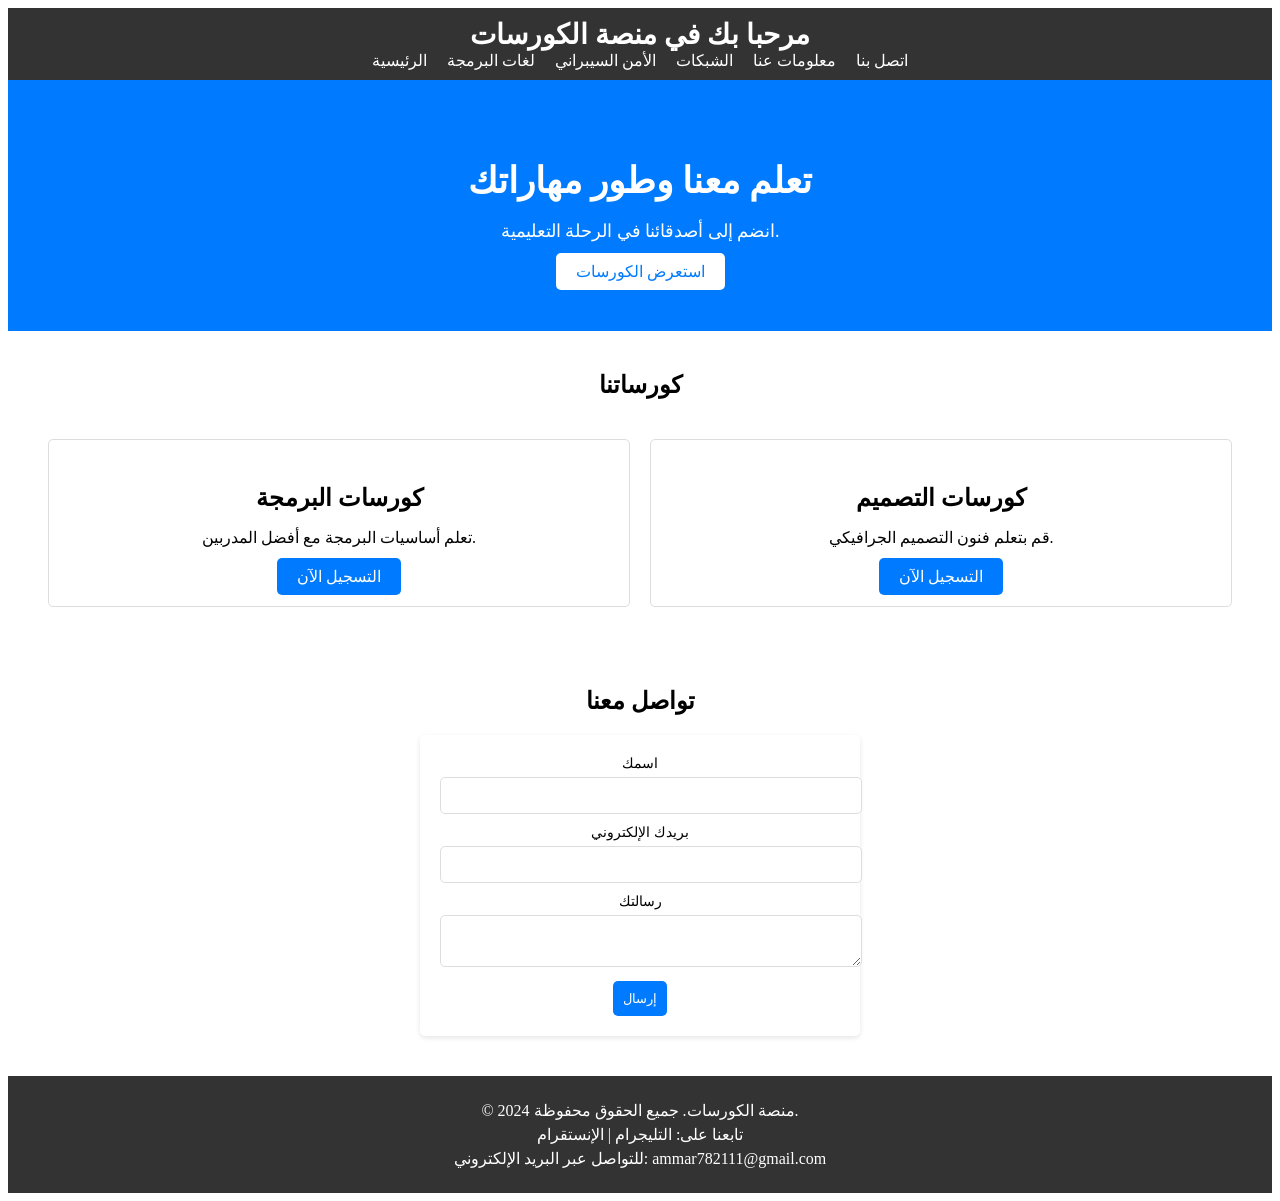
<file: index.html>
<!DOCTYPE html>
<html lang="ar">
<head>
    <meta charset="UTF-8">
    <meta name="viewport" content="width=device-width, initial-scale=1.0">
    <link rel="stylesheet" href="styles.css">
    <title>منصة الكورسات</title>
</head>
<body>
    <header>
        <h1>مرحبا بك في منصة الكورسات</h1>
        <nav>
            <ul>
                <li><a href="index.html">الرئيسية</a></li>
                <li><a href="languages.html">لغات البرمجة</a></li>
                <li><a href="cybersecurity.html">الأمن السيبراني</a></li>
                <li><a href="networking.html">الشبكات</a></li>
                <li><a href="about.html">معلومات عنا</a></li>
                <li><a href="contact.html">اتصل بنا</a></li>
            </ul>
        </nav>
    </header>

    <section class="hero">
        <h2>تعلم معنا وطور مهاراتك</h2>
        <p>انضم إلى أصدقائنا في الرحلة التعليمية.</p>
        <a href="#courses" class="btn">استعرض الكورسات</a>
    </section>

    <section id="courses">
        <h2>كورساتنا</h2>
        <div class="course-grid">
            <!-- مثال على كورسات -->
            <div class="course">
                <h3>كورسات البرمجة</h3>
                <p>تعلم أساسيات البرمجة مع أفضل المدربين.</p>
                <a href="#" class="btn">التسجيل الآن</a>
            </div>
            <div class="course">
                <h3>كورسات التصميم</h3>
                <p>قم بتعلم فنون التصميم الجرافيكي.</p>
                <a href="#" class="btn">التسجيل الآن</a>
            </div>
            <!-- يمكنك إضافة مزيد من الكورسات هنا -->
        </div>
    </section>

    <section id="contact">
        <h2>تواصل معنا</h2>
        <form>
            <label for="name">اسمك</label>
            <input type="text" id="name" name="name" required>
            <label for="email">بريدك الإلكتروني</label>
            <input type="email" id="email" name="email" required>
            <label for="message">رسالتك</label>
            <textarea id="message" name="message" required></textarea>
            <button type="submit">إرسال</button>
        </form>
    </section>

    <footer>
        <p>&copy; 2024 منصة الكورسات. جميع الحقوق محفوظة.</p>
        <p>تابعنا على:
            <a href="https://t.me/sliman002" target="_blank">التليجرام</a> |
            <a href="https://www.instagram.com/_a_0l0/profilecard/?igsh=ZzBxdnE4a2MwZ3oy" target="_blank">الإنستقرام</a>
        </p>
        <p>للتواصل عبر البريد الإلكتروني: <a href="mailto:ammar782111@gmail.com">ammar782111@gmail.com</a></p>
    </footer>

</body>
</html>
</file>
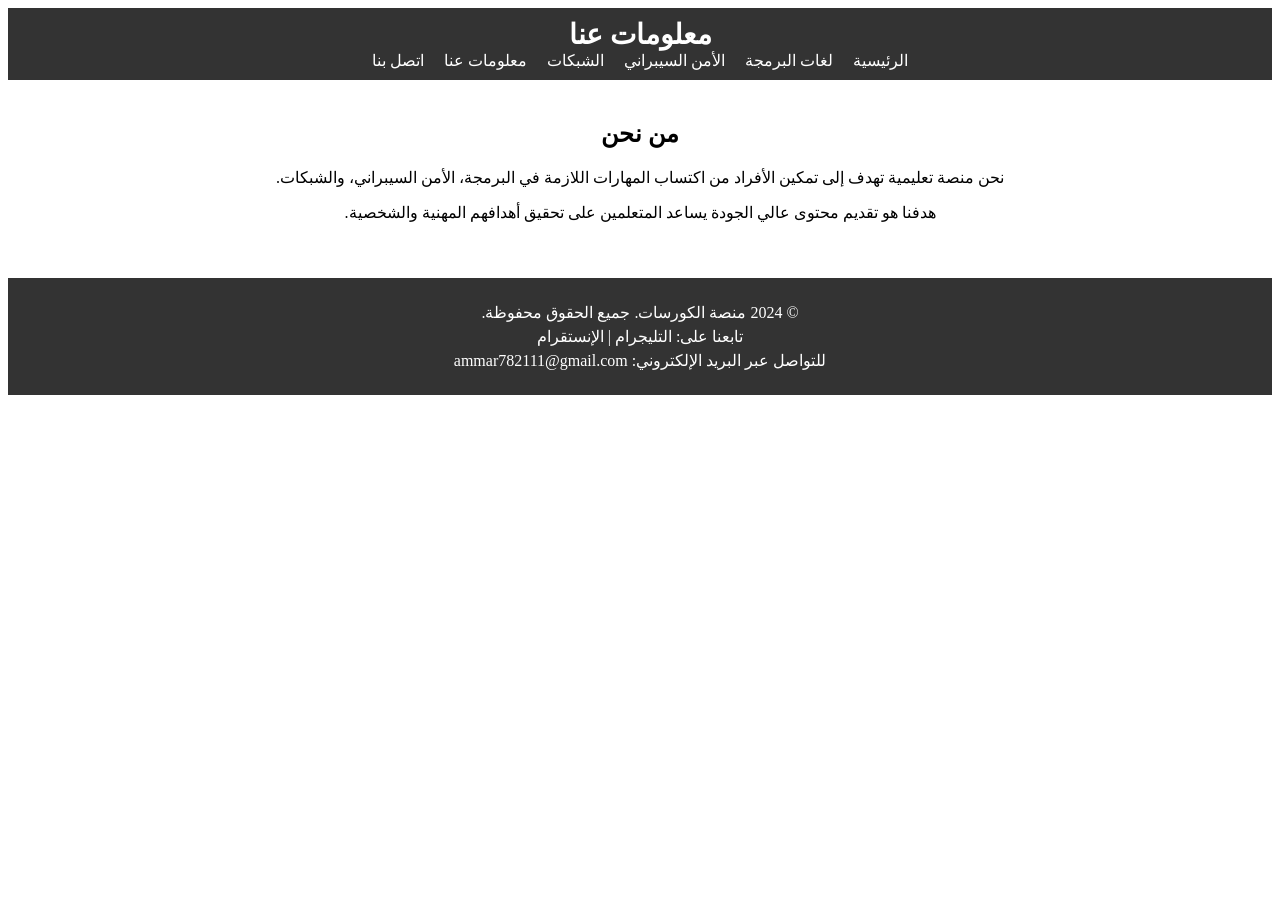
<file: about.html>
<!DOCTYPE html>
<html lang="ar">
<head>
    <meta charset="UTF-8">
    <meta name="viewport" content="width=device-width, initial-scale=1.0">
    <title>معلومات عنا</title>
    <link rel="stylesheet" href="styles.css">
</head>
<body style="direction: rtl;">
    <header>
        <h1>معلومات عنا</h1>
        <nav>
            <ul>
                <li><a href="index.html">الرئيسية</a></li>
                <li><a href="languages.html">لغات البرمجة</a></li>
                <li><a href="cybersecurity.html">الأمن السيبراني</a></li>
                <li><a href="networking.html">الشبكات</a></li>
                <li><a href="about.html">معلومات عنا</a></li>
                <li><a href="contact.html">اتصل بنا</a></li>
            </ul>
        </nav>
    </header>

    <section>
        <h2>من نحن</h2>
        <p>نحن منصة تعليمية تهدف إلى تمكين الأفراد من اكتساب المهارات اللازمة في البرمجة، الأمن السيبراني، والشبكات.</p>
        <p>هدفنا هو تقديم محتوى عالي الجودة يساعد المتعلمين على تحقيق أهدافهم المهنية والشخصية.</p>
    </section>

    <footer>
        <p>&copy; 2024 منصة الكورسات. جميع الحقوق محفوظة.</p>
        <p>تابعنا على:
            <a href="https://t.me/sliman002" target="_blank">التليجرام</a> |
            <a href="https://www.instagram.com/_a_0l0/profilecard/?igsh=ZzBxdnE4a2MwZ3oy" target="_blank">الإنستقرام</a>
        </p>
        <p>للتواصل عبر البريد الإلكتروني: <a href="mailto:ammar782111@gmail.com">ammar782111@gmail.com</a></p>
    </footer>
</body>
</html>
</file>
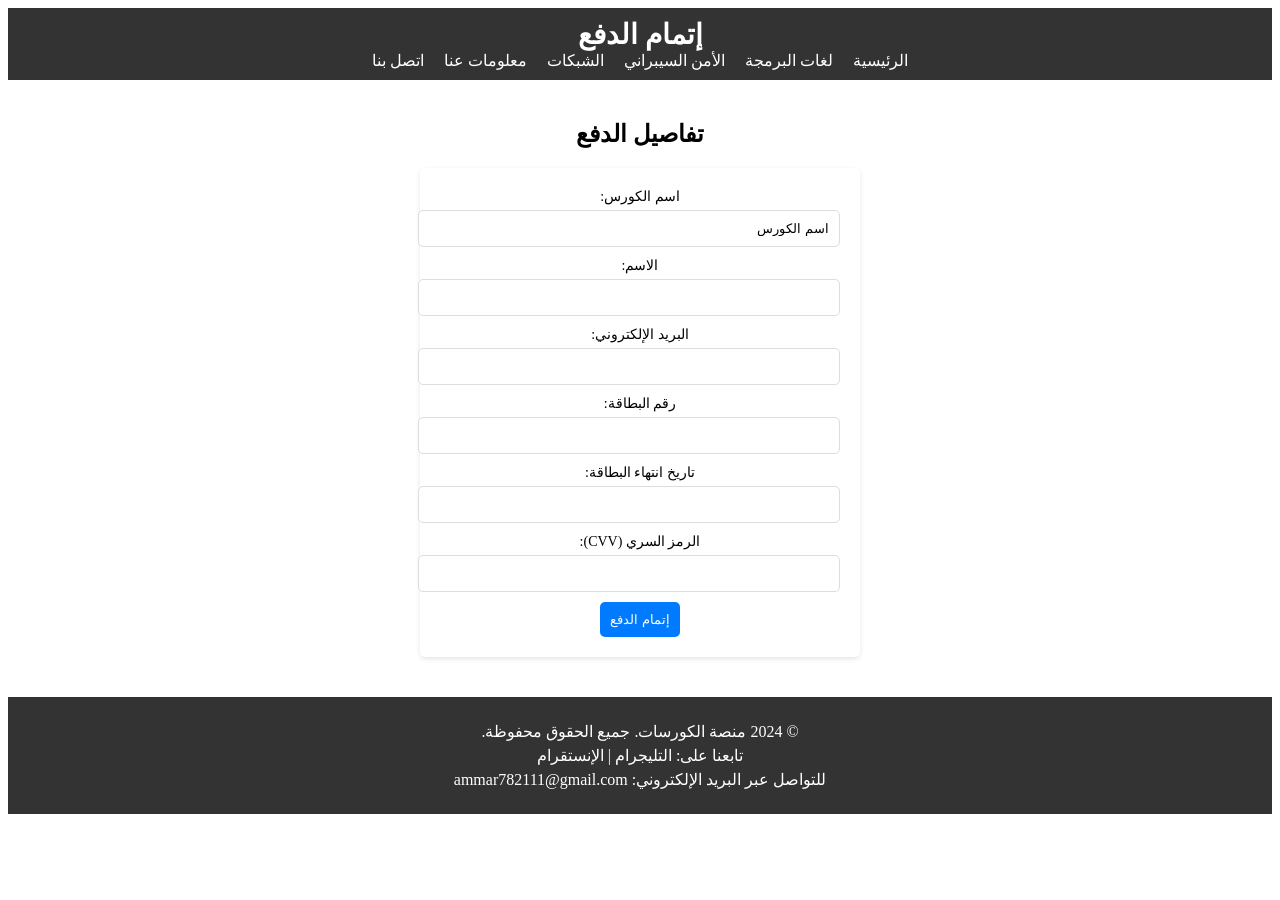
<file: checkout.html>
<!DOCTYPE html>
<html lang="ar">
<head>
    <meta charset="UTF-8">
    <meta name="viewport" content="width=device-width, initial-scale=1.0">
    <title>إتمام الدفع</title>
    <link rel="stylesheet" href="styles.css">
</head>
<body style="direction: rtl;">
    <header>
        <h1>إتمام الدفع</h1>
        <nav>
            <ul>
                <li><a href="index.html">الرئيسية</a></li>
                <li><a href="languages.html">لغات البرمجة</a></li>
                <li><a href="cybersecurity.html">الأمن السيبراني</a></li>
                <li><a href="networking.html">الشبكات</a></li>
                <li><a href="about.html">معلومات عنا</a></li>
                <li><a href="contact.html">اتصل بنا</a></li>
            </ul>
        </nav>
    </header>

    <section>
        <h2>تفاصيل الدفع</h2>
        <form action="process_payment.php" method="post">
            <label for="course">اسم الكورس:</label>
            <input type="text" id="course" name="course" readonly value="اسم الكورس">

            <label for="name">الاسم:</label>
            <input type="text" id="name" name="name" required>

            <label for="email">البريد الإلكتروني:</label>
            <input type="email" id="email" name="email" required>

            <label for="card">رقم البطاقة:</label>
            <input type="text" id="card" name="card" required>

            <label for="expiry">تاريخ انتهاء البطاقة:</label>
            <input type="text" id="expiry" name="expiry" required>

            <label for="cvv">الرمز السري (CVV):</label>
            <input type="text" id="cvv" name="cvv" required>

            <button type="submit" class="btn">إتمام الدفع</button>
        </form>
    </section>

    <footer>
        <p>&copy; 2024 منصة الكورسات. جميع الحقوق محفوظة.</p>
        <p>تابعنا على:
            <a href="https://t.me/sliman002" target="_blank">التليجرام</a> |
            <a href="https://www.instagram.com/_a_0l0/profilecard/?igsh=ZzBxdnE4a2MwZ3oy" target="_blank">الإنستقرام</a>
        </p>
        <p>للتواصل عبر البريد الإلكتروني: <a href="mailto:ammar782111@gmail.com">ammar782111@gmail.com</a></p>
    </footer>
</body>
</html>
</file>
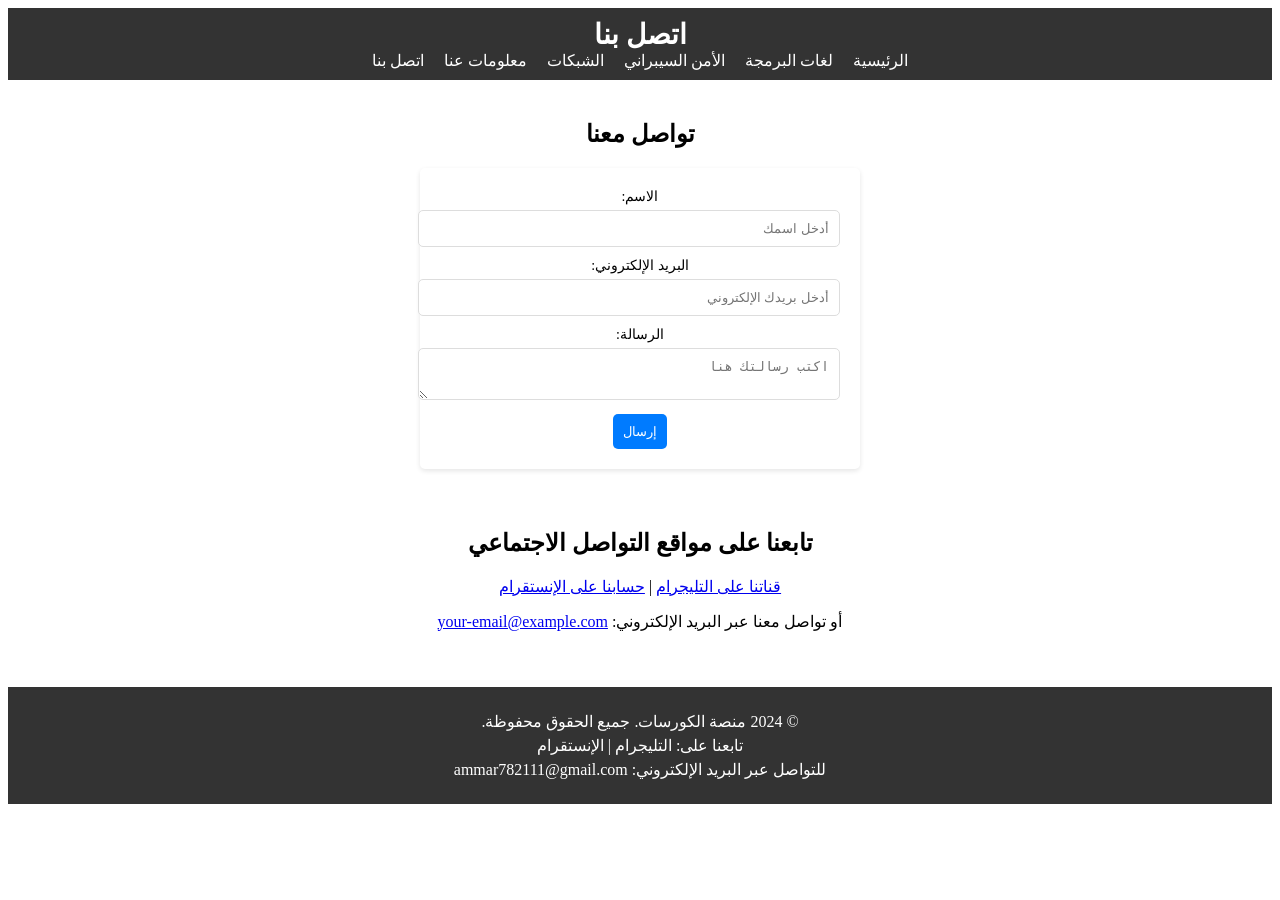
<file: contact.html>
<!DOCTYPE html>
<html lang="ar">
<head>
    <meta charset="UTF-8">
    <meta name="viewport" content="width=device-width, initial-scale=1.0">
    <title>اتصل بنا</title>
    <link rel="stylesheet" href="styles.css">
</head>
<body style="direction: rtl;">
    <header>
        <h1>اتصل بنا</h1>
        <nav>
            <ul>
                <li><a href="index.html">الرئيسية</a></li>
                <li><a href="languages.html">لغات البرمجة</a></li>
                <li><a href="cybersecurity.html">الأمن السيبراني</a></li>
                <li><a href="networking.html">الشبكات</a></li>
                <li><a href="about.html">معلومات عنا</a></li>
                <li><a href="contact.html">اتصل بنا</a></li>
            </ul>
        </nav>
    </header>

    <section>
        <h2>تواصل معنا</h2>
        <form action="submit_form.php" method="post">
            <label for="name">الاسم:</label>
            <input type="text" id="name" name="name" placeholder="أدخل اسمك" required>

            <label for="email">البريد الإلكتروني:</label>
            <input type="email" id="email" name="email" placeholder="أدخل بريدك الإلكتروني" required>

            <label for="message">الرسالة:</label>
            <textarea id="message" name="message" placeholder="اكتب رسالتك هنا" required></textarea>

            <button type="submit" class="btn">إرسال</button>
        </form>
    </section>

    <section>
        <h2>تابعنا على مواقع التواصل الاجتماعي</h2>
        <p>
            <a href="https://t.me/your_telegram_channel" target="_blank">قناتنا على التليجرام</a> |
            <a href="https://instagram.com/your_instagram_account" target="_blank">حسابنا على الإنستقرام</a>
        </p>
        <p>أو تواصل معنا عبر البريد الإلكتروني: <a href="mailto:your-email@example.com">your-email@example.com</a></p>
    </section>

    <footer>
        <p>&copy; 2024 منصة الكورسات. جميع الحقوق محفوظة.</p>
        <p>تابعنا على:
            <a href="https://t.me/sliman002" target="_blank">التليجرام</a> |
            <a href="https://www.instagram.com/_a_0l0/profilecard/?igsh=ZzBxdnE4a2MwZ3oy" target="_blank">الإنستقرام</a>
        </p>
        <p>للتواصل عبر البريد الإلكتروني: <a href="mailto:ammar782111@gmail.com">ammar782111@gmail.com</a></p>
    </footer>
</body>
</html>
</file>
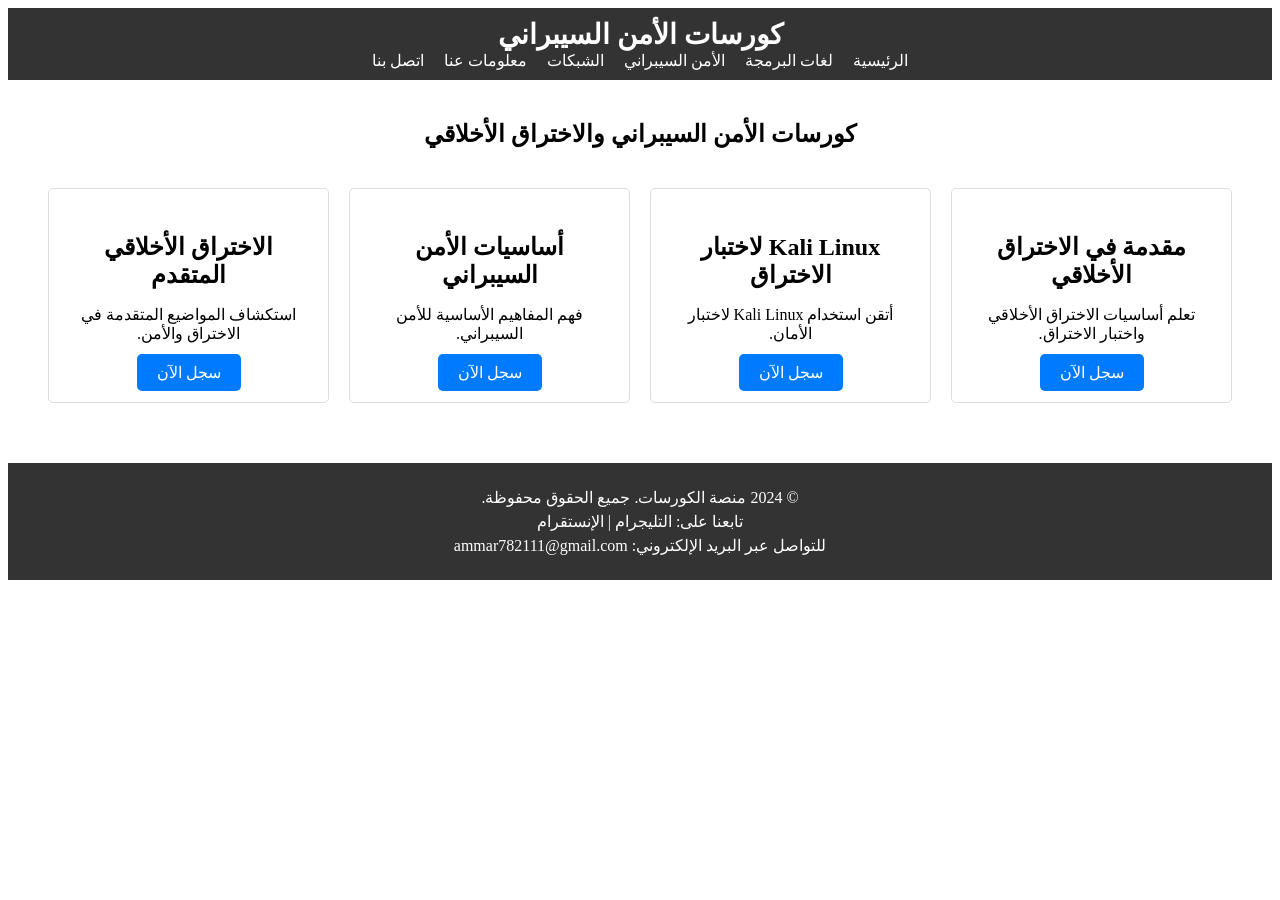
<file: cybersecurity.html>
<!DOCTYPE html>
<html lang="ar">
<head>
    <meta charset="UTF-8">
    <meta name="viewport" content="width=device-width, initial-scale=1.0">
    <title>كورسات الأمن السيبراني</title>
    <link rel="stylesheet" href="styles.css">
</head>
<body style="direction: rtl;">
    <header>
        <h1>كورسات الأمن السيبراني</h1>
        <nav>
            <ul>
                <li><a href="index.html">الرئيسية</a></li>
                <li><a href="languages.html">لغات البرمجة</a></li>
                <li><a href="cybersecurity.html">الأمن السيبراني</a></li>
                <li><a href="networking.html">الشبكات</a></li>
                <li><a href="about.html">معلومات عنا</a></li>
                <li><a href="contact.html">اتصل بنا</a></li>
            </ul>
        </nav>
    </header>

    <section>
        <h2>كورسات الأمن السيبراني والاختراق الأخلاقي</h2>
        <div class="course-grid">
            <div class="course">
                <h3>مقدمة في الاختراق الأخلاقي</h3>
                <p>تعلم أساسيات الاختراق الأخلاقي واختبار الاختراق.</p>
                <a href="checkout.html" class="btn">سجل الآن</a>
            </div>
            <div class="course">
                <h3>Kali Linux لاختبار الاختراق</h3>
                <p>أتقن استخدام Kali Linux لاختبار الأمان.</p>
                <a href="checkout.html" class="btn">سجل الآن</a>
            </div>
            <div class="course">
                <h3>أساسيات الأمن السيبراني</h3>
                <p>فهم المفاهيم الأساسية للأمن السيبراني.</p>
                <a href="checkout.html" class="btn">سجل الآن</a>
            </div>
            <div class="course">
                <h3>الاختراق الأخلاقي المتقدم</h3>
                <p>استكشاف المواضيع المتقدمة في الاختراق والأمن.</p>
                <a href="checkout.html" class="btn">سجل الآن</a>
            </div>
        </div>
    </section>

    <footer>
        <p>&copy; 2024 منصة الكورسات. جميع الحقوق محفوظة.</p>
        <p>تابعنا على:
            <a href="https://t.me/sliman002" target="_blank">التليجرام</a> |
            <a href="https://www.instagram.com/_a_0l0/profilecard/?igsh=ZzBxdnE4a2MwZ3oy" target="_blank">الإنستقرام</a>
        </p>
        <p>للتواصل عبر البريد الإلكتروني: <a href="mailto:ammar782111@gmail.com">ammar782111@gmail.com</a></p>
    </footer>
</body>
</html>
</file>
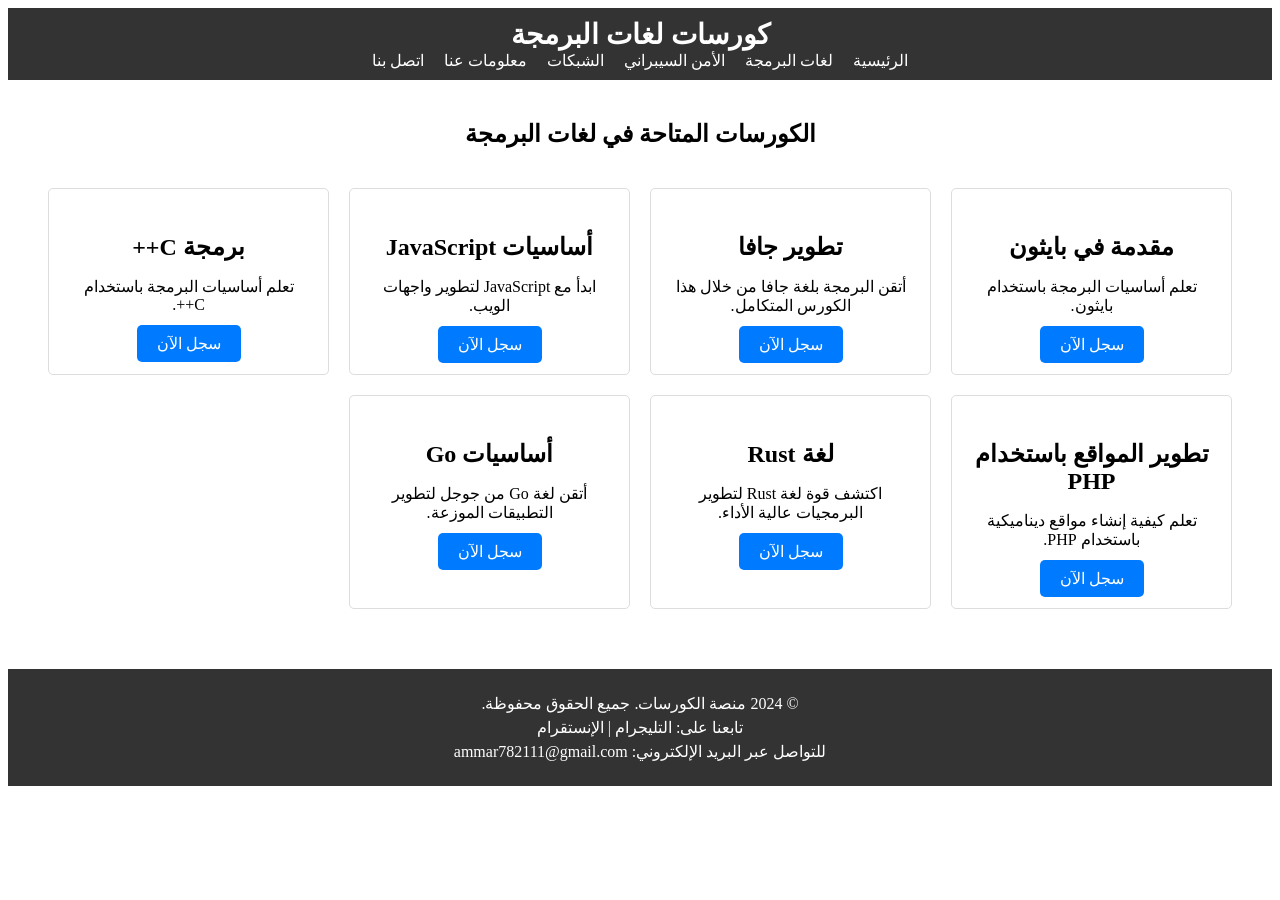
<file: languages.html>
<!DOCTYPE html>
<html lang="ar">
<head>
    <meta charset="UTF-8">
    <meta name="viewport" content="width=device-width, initial-scale=1.0">
    <title>كورسات لغات البرمجة</title>
    <link rel="stylesheet" href="styles.css">
</head>
<body style="direction: rtl;">
    <header>
        <h1>كورسات لغات البرمجة</h1>
        <nav>
            <ul>
                <li><a href="index.html">الرئيسية</a></li>
                <li><a href="languages.html">لغات البرمجة</a></li>
                <li><a href="cybersecurity.html">الأمن السيبراني</a></li>
                <li><a href="networking.html">الشبكات</a></li>
                <li><a href="about.html">معلومات عنا</a></li>
                <li><a href="contact.html">اتصل بنا</a></li>
            </ul>
        </nav>
    </header>

    <section>
        <h2>الكورسات المتاحة في لغات البرمجة</h2>
        <div class="course-grid">
            <div class="course">
                <h3>مقدمة في بايثون</h3>
                <p>تعلم أساسيات البرمجة باستخدام بايثون.</p>
                <a href="checkout.html" class="btn">سجل الآن</a>
            </div>
            <div class="course">
                <h3>تطوير جافا</h3>
                <p>أتقن البرمجة بلغة جافا من خلال هذا الكورس المتكامل.</p>
                <a href="checkout.html" class="btn">سجل الآن</a>
            </div>
            <div class="course">
                <h3>أساسيات JavaScript</h3>
                <p>ابدأ مع JavaScript لتطوير واجهات الويب.</p>
                <a href="checkout.html" class="btn">سجل الآن</a>
            </div>
            <div class="course">
                <h3>برمجة C++</h3>
                <p>تعلم أساسيات البرمجة باستخدام C++.</p>
                <a href="checkout.html" class="btn">سجل الآن</a>
            </div>
            <div class="course">
                <h3>تطوير المواقع باستخدام PHP</h3>
                <p>تعلم كيفية إنشاء مواقع ديناميكية باستخدام PHP.</p>
                <a href="checkout.html" class="btn">سجل الآن</a>
            </div>
            <div class="course">
                <h3>لغة Rust</h3>
                <p>اكتشف قوة لغة Rust لتطوير البرمجيات عالية الأداء.</p>
                <a href="checkout.html" class="btn">سجل الآن</a>
            </div>
            <div class="course">
                <h3>أساسيات Go</h3>
                <p>أتقن لغة Go من جوجل لتطوير التطبيقات الموزعة.</p>
                <a href="checkout.html" class="btn">سجل الآن</a>
            </div>
        </div>
    </section>

    <footer>
        <p>&copy; 2024 منصة الكورسات. جميع الحقوق محفوظة.</p>
        <p>تابعنا على:
            <a href="https://t.me/sliman002" target="_blank">التليجرام</a> |
            <a href="https://www.instagram.com/_a_0l0/profilecard/?igsh=ZzBxdnE4a2MwZ3oy" target="_blank">الإنستقرام</a>
        </p>
        <p>للتواصل عبر البريد الإلكتروني: <a href="mailto:ammar782111@gmail.com">ammar782111@gmail.com</a></p>
    </footer>
</body>
</html>
</file>
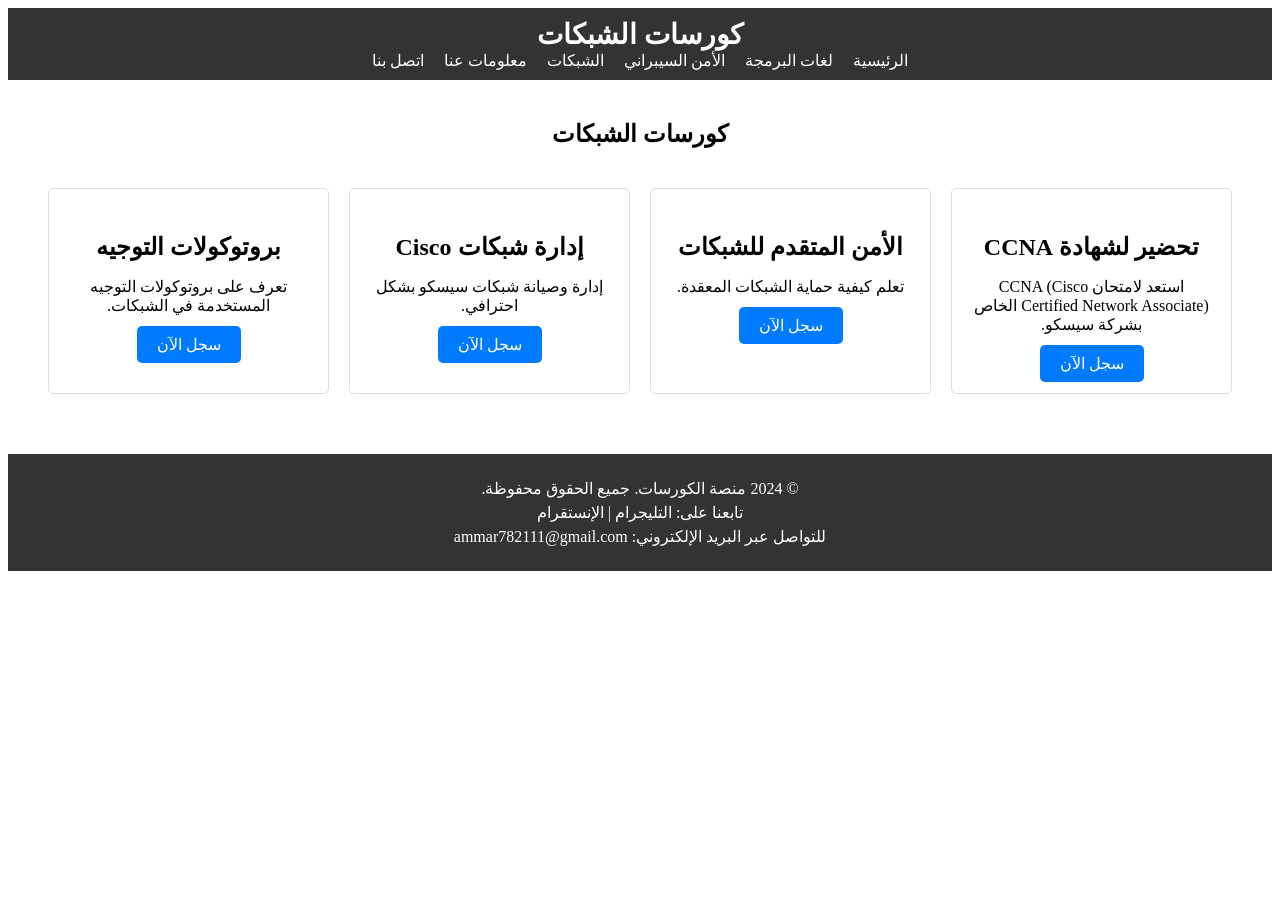
<file: networking.html>
<!DOCTYPE html>
<html lang="ar">
<head>
    <meta charset="UTF-8">
    <meta name="viewport" content="width=device-width, initial-scale=1.0">
    <title>كورسات الشبكات</title>
    <link rel="stylesheet" href="styles.css">
</head>
<body style="direction: rtl;">
    <header>
        <h1>كورسات الشبكات</h1>
        <nav>
            <ul>
                <li><a href="index.html">الرئيسية</a></li>
                <li><a href="languages.html">لغات البرمجة</a></li>
                <li><a href="cybersecurity.html">الأمن السيبراني</a></li>
                <li><a href="networking.html">الشبكات</a></li>
                <li><a href="about.html">معلومات عنا</a></li>
                <li><a href="contact.html">اتصل بنا</a></li>
            </ul>
        </nav>
    </header>

    <section>
        <h2>كورسات الشبكات</h2>
        <div class="course-grid">
            <div class="course">
                <h3>تحضير لشهادة CCNA</h3>
                <p>استعد لامتحان CCNA (Cisco Certified Network Associate) الخاص بشركة سيسكو.</p>
                <a href="checkout.html" class="btn">سجل الآن</a>
            </div>
            <div class="course">
                <h3>الأمن المتقدم للشبكات</h3>
                <p>تعلم كيفية حماية الشبكات المعقدة.</p>
                <a href="checkout.html" class="btn">سجل الآن</a>
            </div>
            <div class="course">
                <h3>إدارة شبكات Cisco</h3>
                <p>إدارة وصيانة شبكات سيسكو بشكل احترافي.</p>
                <a href="checkout.html" class="btn">سجل الآن</a>
            </div>
            <div class="course">
                <h3>بروتوكولات التوجيه</h3>
                <p>تعرف على بروتوكولات التوجيه المستخدمة في الشبكات.</p>
                <a href="checkout.html" class="btn">سجل الآن</a>
            </div>
        </div>
    </section>

    <footer>
        <p>&copy; 2024 منصة الكورسات. جميع الحقوق محفوظة.</p>
        <p>تابعنا على:
            <a href="https://t.me/sliman002" target="_blank">التليجرام</a> |
            <a href="https://www.instagram.com/_a_0l0/profilecard/?igsh=ZzBxdnE4a2MwZ3oy" target="_blank">الإنستقرام</a>
        </p>
        <p>للتواصل عبر البريد الإلكتروني: <a href="mailto:ammar782111@gmail.com">ammar782111@gmail.com</a></p>
    </footer>
</body>
</html>
</file>
<file: styles.css>
/* تنسيق الهيدر */
header {
    background-color: #333;
    color: white;
    padding: 10px 0;
    text-align: center;
}

header h1 {
    font-size: 28px;
    margin: 0;
}

nav ul {
    list-style: none;
    padding: 0;
    margin: 0;
    display: flex;
    justify-content: center;
}

nav ul li {
    margin: 0 10px;
}

nav ul li a {
    color: white;
    text-decoration: none;
    font-size: 16px;
}

nav ul li a:hover {
    text-decoration: underline;
}

/* تنسيق القسم الترويجي (Hero Section) */
.hero {
    background-color: #007bff;
    color: #fff;
    padding: 50px 0;
    text-align: center;
}

.hero h2 {
    font-size: 36px;
    margin-bottom: 10px;
}

.hero p {
    font-size: 18px;
    margin-bottom: 20px;
}

.hero .btn {
    background-color: #fff;
    color: #007bff;
    padding: 10px 20px;
    text-decoration: none;
    border-radius: 5px;
    font-size: 16px;
}

.hero .btn:hover {
    background-color: #0056b3;
    color: #fff;
}

/* تنسيق عام للأقسام */
section {
    padding: 20px;
    text-align: center;
}

/* تنسيق شبكة الكورسات */
.course-grid {
    display: grid;
    grid-template-columns: repeat(auto-fit, minmax(250px, 1fr));
    gap: 20px;
    padding: 20px;
}

.course {
    background-color: #fff;
    border: 1px solid #ddd;
    border-radius: 5px;
    padding: 20px;
    text-align: center;
}

.course h3 {
    font-size: 24px;
    margin-bottom: 10px;
}

.course p {
    font-size: 16px;
    margin-bottom: 20px;
}

.course .btn {
    background-color: #007bff;
    color: #fff;
    padding: 10px 20px;
    text-decoration: none;
    border-radius: 5px;
    font-size: 16px;
}

.course .btn:hover {
    background-color: #0056b3;
}

/* تنسيق الفورم */
form {
    max-width: 400px;
    margin: 0 auto;
    background-color: #fff;
    padding: 20px;
    border-radius: 5px;
    box-shadow: 0 2px 5px rgba(0, 0, 0, 0.1);
}

form label {
    display: block;
    font-size: 14px;
    margin-bottom: 5px;
}

form input, form textarea {
    width: 100%;
    padding: 10px;
    margin-bottom: 10px;
    border: 1px solid #ddd;
    border-radius: 5px;
}

form button {
    background-color: #007bff;
    color: #fff;
    padding: 10px;
    border: none;
    border-radius: 5px;
    cursor: pointer;
}

form button:hover {
    background-color: #0056b3;
}

/* تنسيق الفوتر */
footer {
    background-color: #333;
    color: #fff;
    padding: 20px 0;
    text-align: center;
    margin-top: 20px;
}

footer p {
    margin: 5px 0;
}

footer a {
    color: #fff;
    text-decoration: none;
}

footer a:hover {
    text-decoration: underline;
}

/* تنسيق إضافي للتجاوب مع الشاشات المختلفة */
@media (max-width: 768px) {
    nav ul {
        flex-direction: column;
    }

    .hero h2 {
        font-size: 28px;
    }

    .course-grid {
        grid-template-columns: 1fr;
    }
}
</file>
